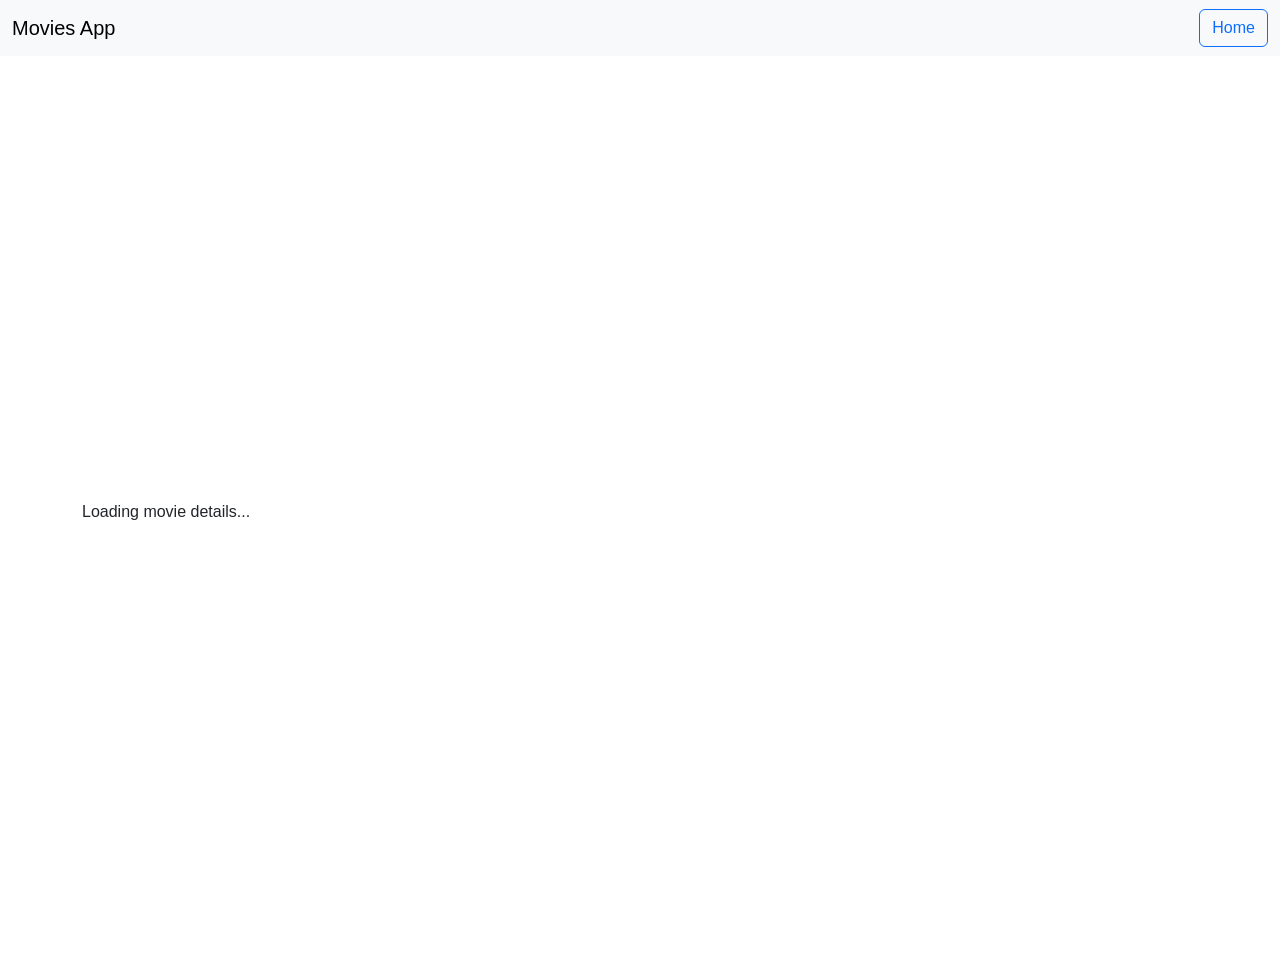
<file: details.html>
<!doctype html>
<html lang="en">
  <head>
    <meta charset="UTF-8" />
    <meta name="viewport" content="width=device-width, initial-scale=1.0" />
    <title>Movie Details</title>

    <link
      href="https://cdn.jsdelivr.net/npm/bootstrap@5.3.8/dist/css/bootstrap.min.css"
      rel="stylesheet"
    />
    <link rel="stylesheet" href="style.css" />
  </head>
  <body>
    <nav class="navbar bg-body-tertiary fixed-top">
      <div class="container-fluid">
        <a class="navbar-brand" href="index.html">Movies App</a>
        <a class="btn btn-outline-primary" href="index.html">Home</a>
      </div>
    </nav>

    <main class="container movie-details" id="movie-details">
      <p>Loading movie details...</p>
    </main>

    <script src="details.js"></script>
  </body>
</html>
</file>
<file: style.css>
body {
  font-family: "Outfit", sans-serif;
}

.tp img {
  width: 300px;
  height: 400px;
  border-radius: 20px;
}

.tp {
  display: flex;
  flex-wrap: wrap;
  justify-content: center;
  gap: 20px;
  margin-top: 90px;
}
.container-overlay {
  width: 300px;
  height: 400px;
  position: relative;
  overflow: hidden;
}

.overlay {
  color: white;
  width: 300px;
  height: 400px;
  background-color: rgba(0, 0, 0, 0.496);
  position: absolute;
  top: 400px;
  transition: all 0.4s ease-in;
  border-radius: 20px;
  padding-left: 5px;
}
.container-overlay:hover .overlay {
  top: 0;
}

.movie-details {
  margin-top: 70px;
  background-position: center center;
  background-size: 100% 100%;
  background-repeat: no-repeat;
  height: 100vh;
  display: flex;
  align-items: center;
}

.col-md-6 {
  color: white;
}
</file>
